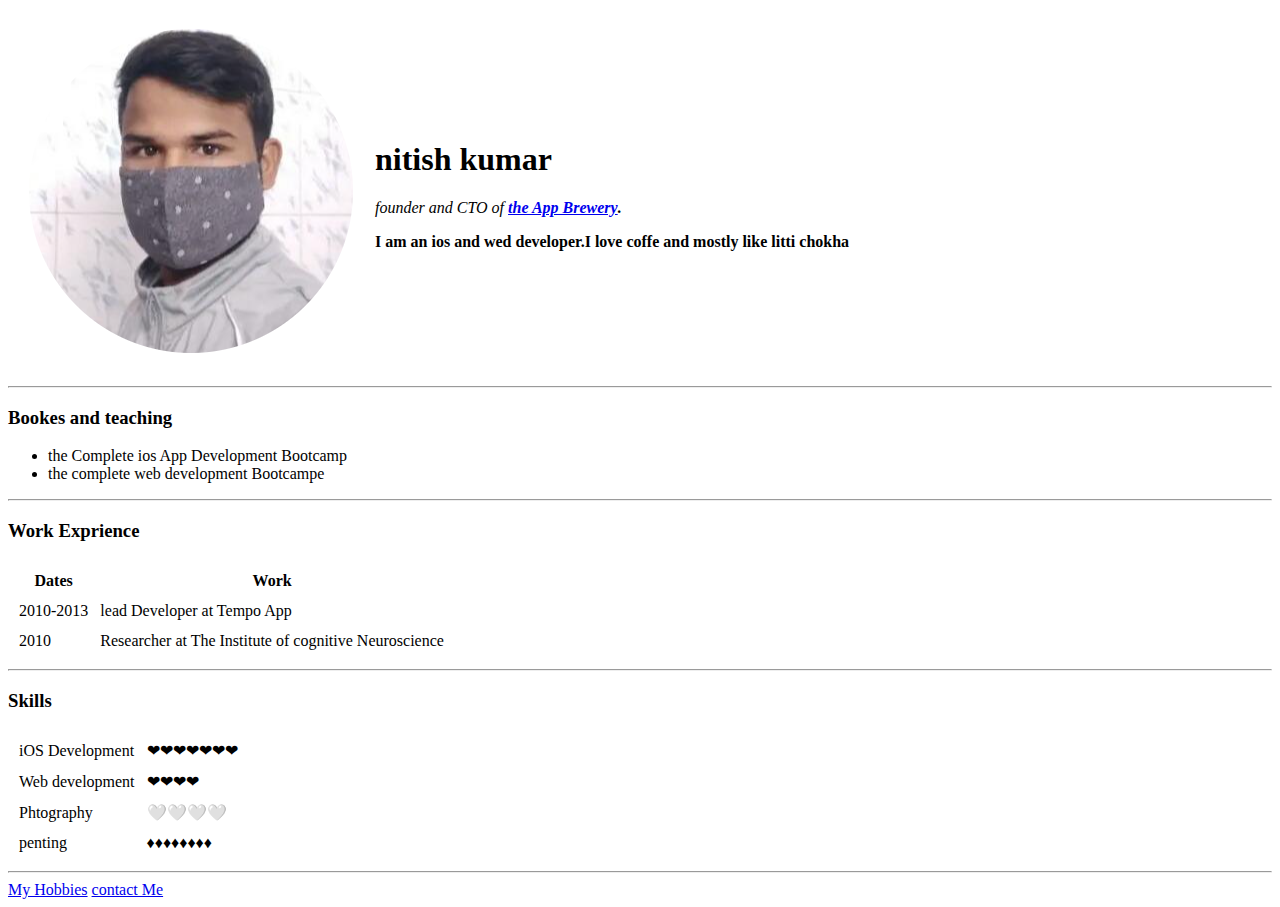
<file: index.html>
<!DOCTYPE html>
  <html lang="en" dir="ltr">

  <head>
    <meta charset="utf-8">
    <title>nitish's personal site</title>
    <link rel="stylesheet" src="styles.css">
  </head>

      <body>
    <table cellspacing="20">
      <tr>
<td><img src="imagefb-modified.png"alt="nitish profile picture"></td>
      <td>
           <h1>nitish kumar</h1>
          <p><em>founder and CTO of <strong><a href="https:www.appbrewery.co/">the App Brewery</a><strong>.</em></p>
          <p>I am an ios and wed developer.I love coffe and mostly like litti chokha</p></td>
      </tr>
    </table>
    <hr>
    <h3>Bookes and teaching</h3>
    <ul>
      <li>the Complete ios App Development Bootcamp</li>
      <li>the complete web development Bootcampe</li>
    </ul>
    <hr>
    <h3>Work Exprience</h3>
    <table cellspacing="10">
      <thead>
      <tr>
        <th>Dates</th>
        <th>Work</th>
      </tr>
    </thead>
    <tbody>
      <tr>
        <td>2010-2013</td>
        <td>lead Developer at Tempo App</td>
      </tr>
      <tr>
        <td>2010</td>
        <td>Researcher at The Institute of cognitive Neuroscience</td>
      </tr>
    </tbody>
    <table>
      <hr>
      <h3>Skills</h3>
      <table cellspacing="10">
              <tr>
                <td>iOS Development</td>
                <td>❤❤❤❤❤❤❤</td>
              </tr>
              <tr>
                <td>Web development</td>
                <td>❤❤❤❤</td>
              </tr>
              <tr>
                <td>Phtography</td>
                <td>🤍🤍🤍🤍</td>
              </tr>
              <tr>
                <td>penting</td>
                <td>♦♦♦♦♦♦♦♦</td>
              </tr>
            </table>
    <hr>
  <a href="hobbies.html">My Hobbies</a>
  <a href="contact-me.html">contact Me</a>
  </body>

  </html>
</file>
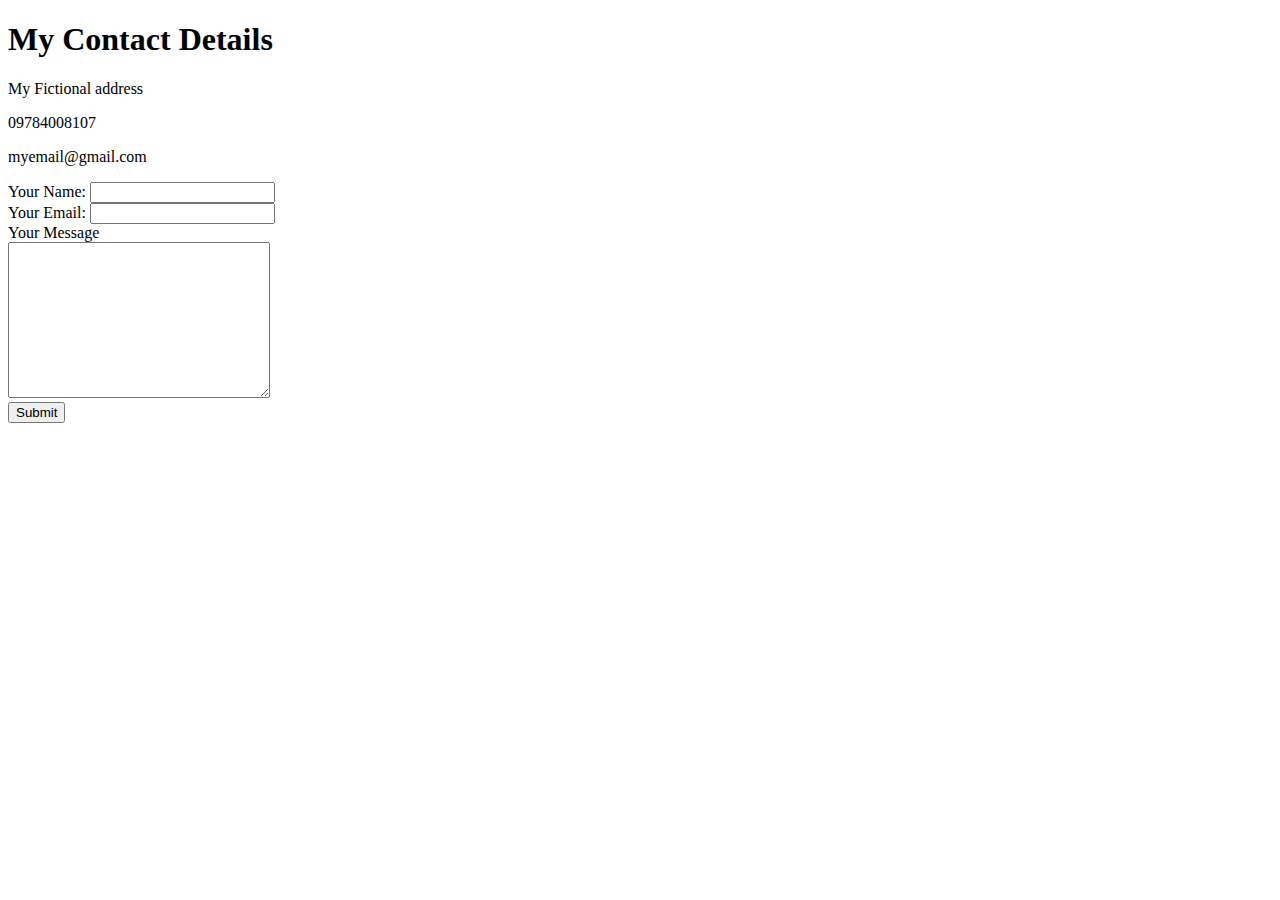
<file: contact-me.html>
<!DOCTYPE html>
<html lang="en" dir="ltr">
  <head>
    <meta charset="utf-8">
    <title>contact Me</title>
  </head>
  <body>
    <h1>My Contact Details</h1>
    <p>My Fictional address</p>
    <p>09784008107</p>
    <p>myemail@gmail.com</p>
<form class="" action="index.html" method="post">

</form>
    <form action="mailto:ramratan808417@gmail.com" method="post" enctype="text/plain">
      <label>Your Name:</label>
      <input type="text" name="yourName" value=""><br>
      <label>Your Email:</label>
      <input type="Email" name="yourEmail" value=""><br>
      <label>Your Message</label><br>
      <textarea name="yourMessage" rows="10" cols="30"></textarea><br>
        <input type="submit" name="">
    </form>
  </body>
</html>
</file>
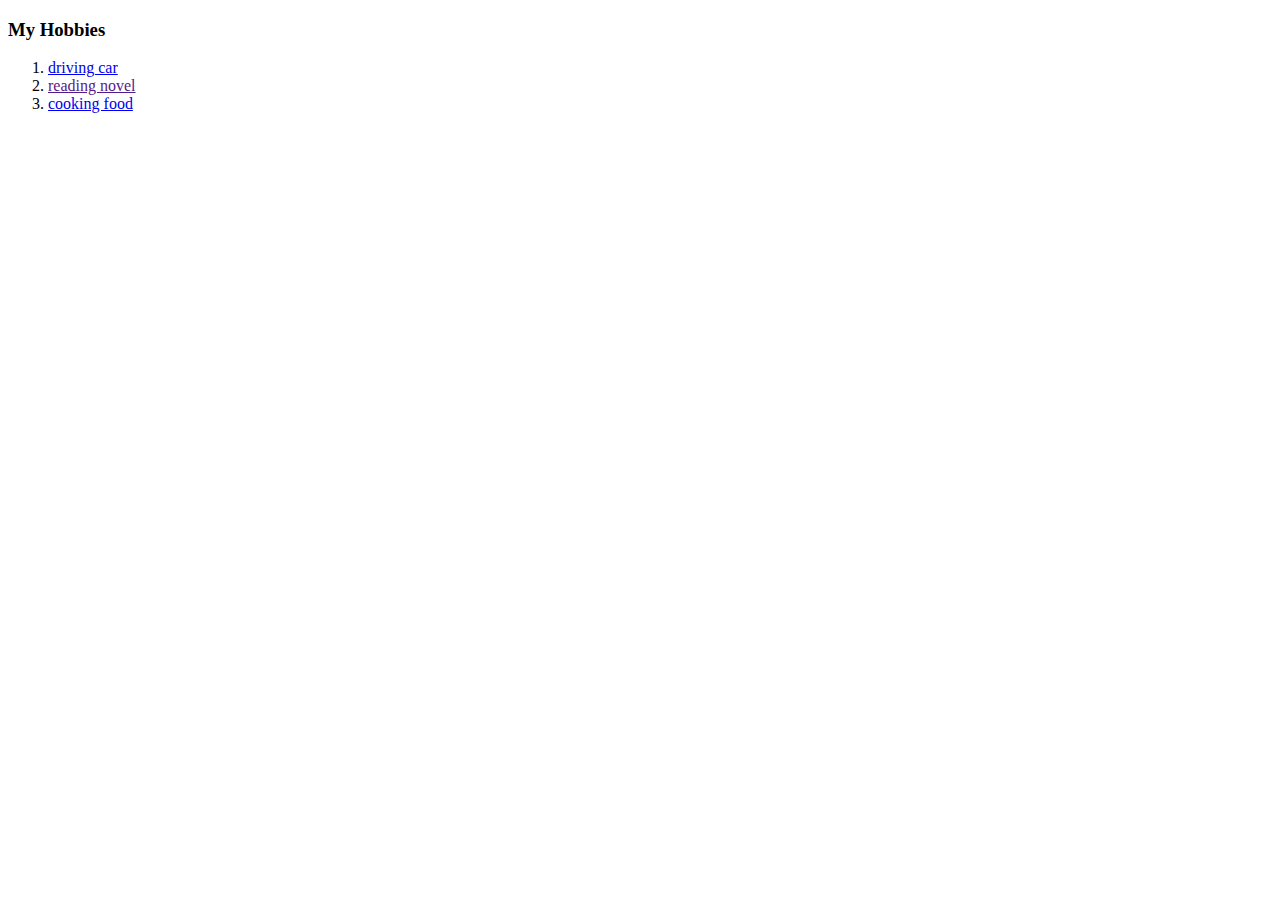
<file: hobbies.html>
<!DOCTYPE html>
<html lang="en" dir="ltr">
  <head>
    <meta charset="utf-8">
    <title>My Hobbies</title>
  </head>
  <body>
    <h3>My Hobbies</h3>
    <ol>
      <li><a href="https://www.youtube.com/watch?v=luw2xflAJHU">driving car</a></li>
      <li><a href="">reading novel</a></li>
      <li><a href="https://www.youtube.com/watch?v=CqF4iPq9000">cooking food</a></li>
    </ol>

  </body>
</html>
</file>
